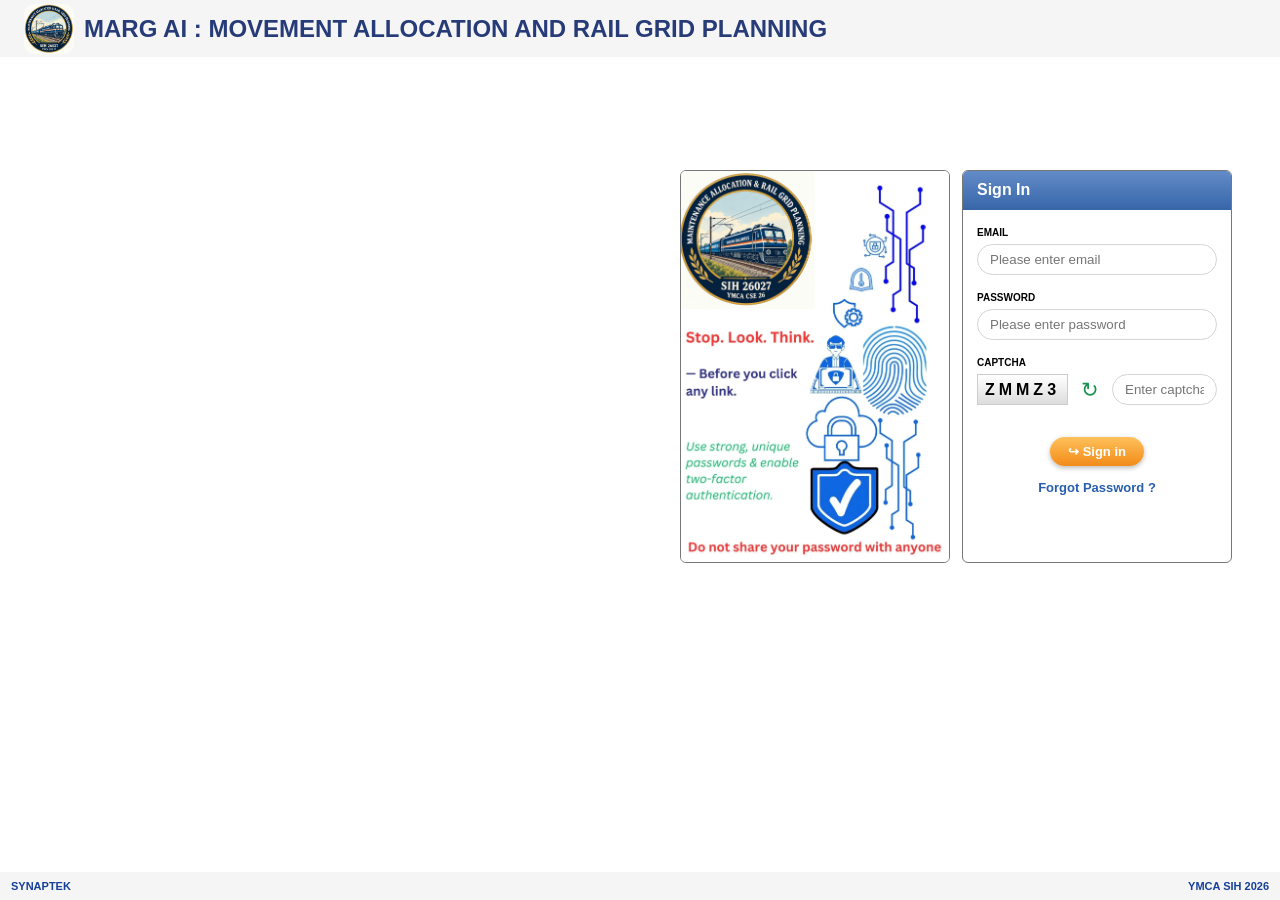
<file: index.html>
<!DOCTYPE html>
<html lang="en">
<head>
    <meta charset="UTF-8">
    <meta name="viewport" content="width=device-width, initial-scale=1.0">
    <title>MARG AI : Movement Allocation and Rail Grid Planning</title>
    <link rel="stylesheet" href="style.css">
</head>

<body>

    <div class="page">

        <video class="bg-video" autoplay muted loop playsinline>
            <source src="background_video.mp4" type="video/mp4">
        </video>

        <!-- TOP HEADER -->
        <div class="top-header">
            <img src="main_logo.png" class="logo" alt="MARG AI Logo">

            <div class="title">
                MARG AI : MOVEMENT ALLOCATION AND RAIL GRID PLANNING
            </div>
        </div>


        <!-- SECURITY IMAGE -->
        <img src="cybersecurity.png" class="side-image" alt="MARG AI Security Illustration">

        <!-- LOGIN BOX -->
        <div class="login-box">

            <div class="login-header">
                Sign In
            </div>

            <div class="login-content">

                <!-- The backend logs users in by email address -->
                <label>EMAIL</label>
                <input
                    type="email"
                    id="username"
                    placeholder="Please enter email"
                    autocomplete="username"
                >

                <label>PASSWORD</label>
                <input
                    type="password"
                    id="password"
                    placeholder="Please enter password"
                    autocomplete="current-password"
                >

                <label>CAPTCHA</label>

                <div class="captcha-row">
                    <span id="captchaCode">QH I95</span>
                    <button type="button" onclick="generateCaptcha()">↻</button>

                    <input
                        type="text"
                        id="captchaInput"
                        placeholder="Enter captcha"
                        autocomplete="off"
                    >
                </div>

                <div id="message" class="message" role="alert"></div>

                <button type="button" class="signin-btn" id="signinBtn" onclick="loginUser()">
                    ↪ Sign in
                </button>

                <div class="forgot-password">
                    Forgot Password ?
                </div>

            </div>
        </div>


        <!-- FOOTER -->
        <div class="footer">
            <span>SYNAPTEK</span>
            <span>YMCA SIH 2026</span>
        </div>

    </div>

    <script src="script.js"></script>

</body>
</html>
</file>
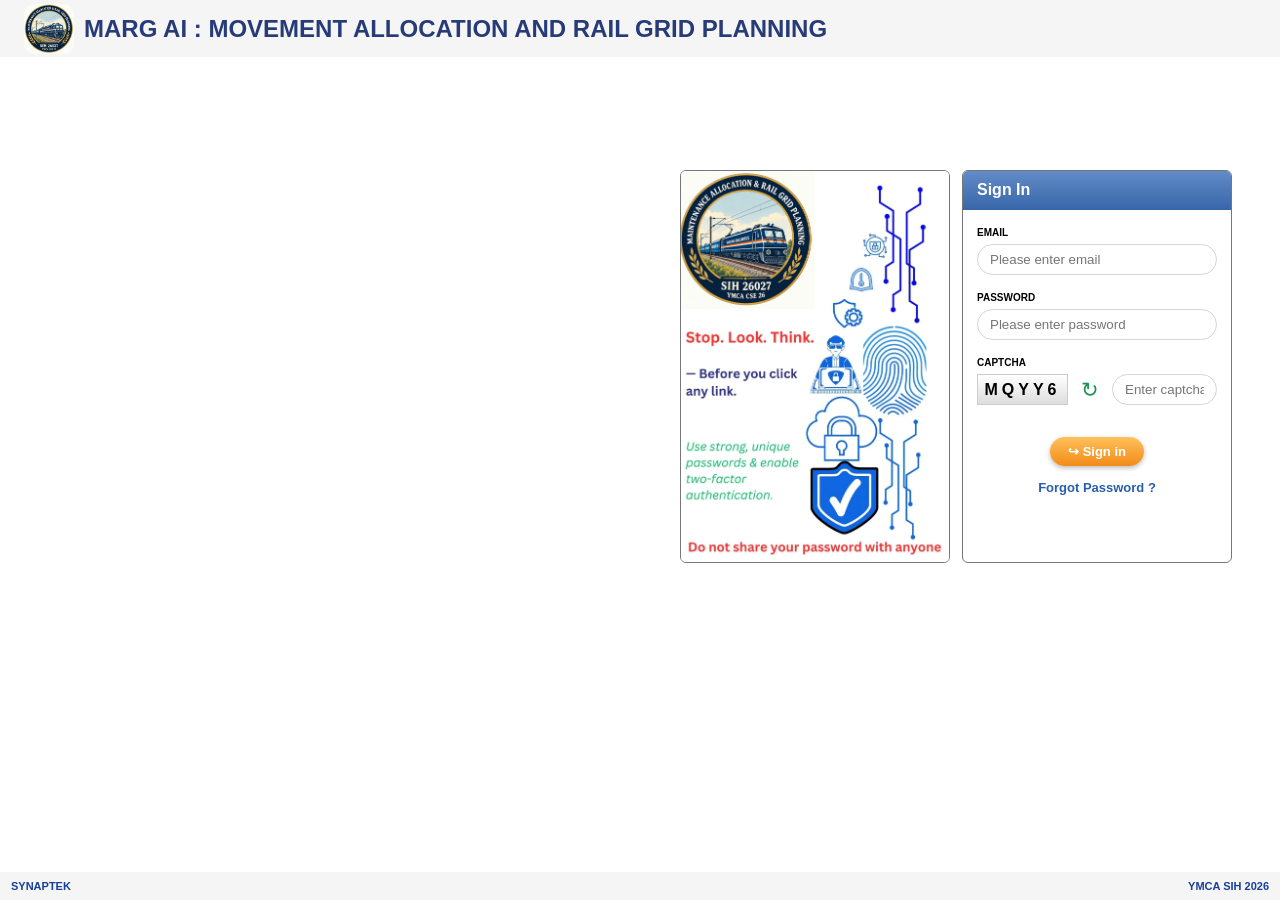
<file: dashboard/index.html>
<!DOCTYPE html>
<html>
<head>
    <meta charset="UTF-8">
    <title>MARG-AI Dashboard</title>
    <style>
        /* hidden until the token is verified */
        body { visibility: hidden; }
    </style>
    <script src="script.js"></script>
</head>
<body>

    <h1>MARG-AI Main Project</h1>

</body>
</html>
</file>
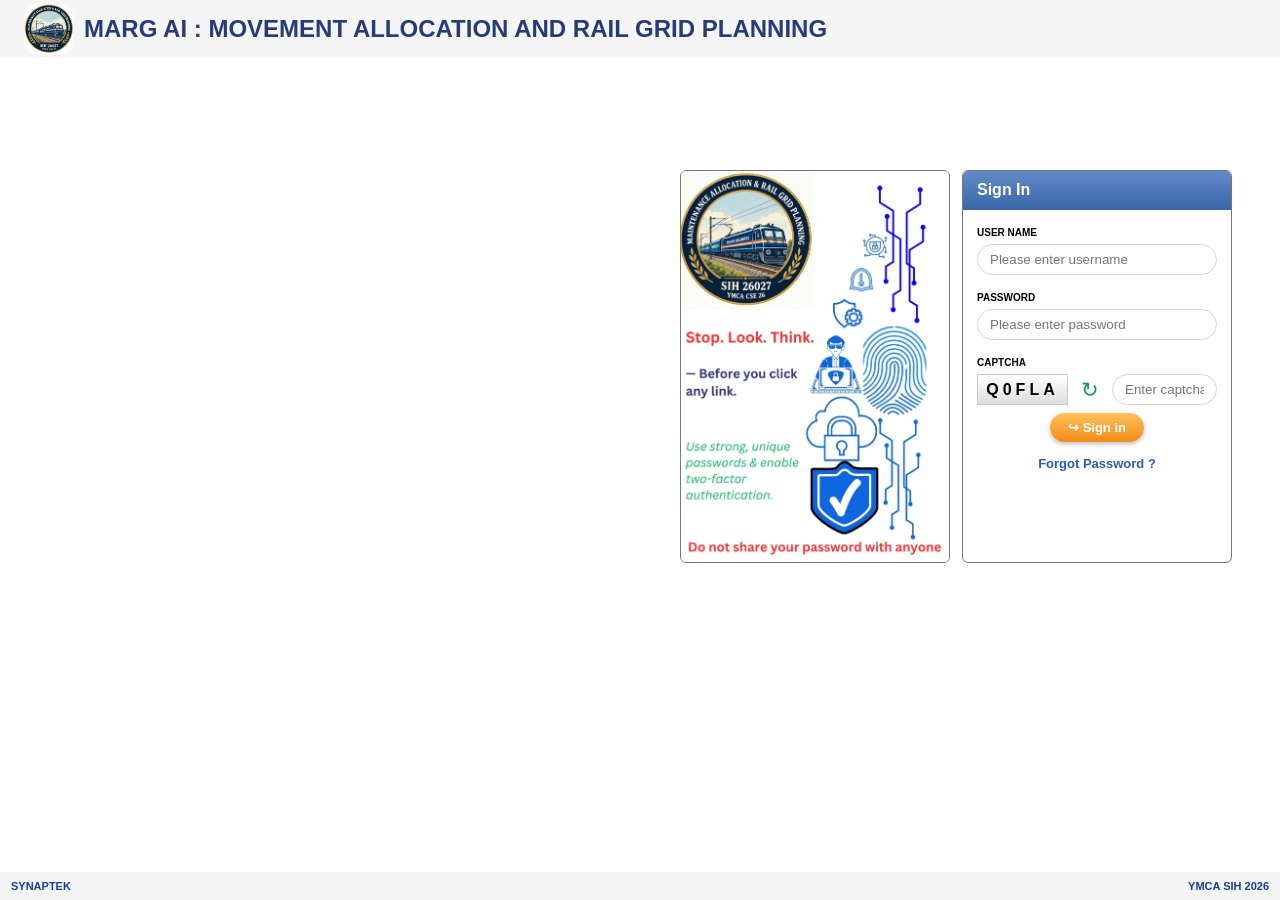
<file: login.html>
<!DOCTYPE html>
<html lang="en">
<head>
    <meta charset="UTF-8">
    <meta name="viewport" content="width=device-width, initial-scale=1.0">
    <title>MARG AI : Movement Allocation and Rail Grid Planning</title>
    <link rel="stylesheet" href="style.css">
</head>

<body>

    <div class="page">

        <!-- TOP HEADER -->
        <div class="top-header">
            <img src="main_logo.png" class="logo" alt="MARG AI Logo">

            <div class="title">
                MARG AI : MOVEMENT ALLOCATION AND RAIL GRID PLANNING
            </div>
        </div>


        <!-- SECURITY IMAGE -->
        <img src="cybersecurity.png" class="side-image" alt="MARG AI Security Illustration">

        <!-- LOGIN BOX -->
        <div class="login-box">

            <div class="login-header">
                Sign In
            </div>

            <div class="login-content">

                <label>USER NAME</label>
                <input
                    type="text"
                    id="username"
                    placeholder="Please enter username"
                >

                <label>PASSWORD</label>
                <input
                    type="password"
                    id="password"
                    placeholder="Please enter password"
                >

                <label>CAPTCHA</label>

                <div class="captcha-row">
                    <span id="captchaCode">QH I95</span>
                    <button type="button" onclick="generateCaptcha()">↻</button>

                    <input
                        type="text"
                        id="captchaInput"
                        placeholder="Enter captcha"
                    >
                </div>

                <button class="signin-btn" onclick="loginUser()">
                    ↪ Sign in
                </button>

                <div class="forgot-password">
                    Forgot Password ?
                </div>

            </div>
        </div>


        <!-- FOOTER -->
        <div class="footer">
            <span>SYNAPTEK</span>
            <span>YMCA SIH 2026</span>
        </div>

    </div>

    <script src="script.js"></script>

</body>
</html>
</file>
<file: style.css>
* {
    box-sizing: border-box;
}

html,
body {
    margin: 0;
    padding: 0;
    width: 100%;
    height: 100%;
    overflow: hidden;
    font-family: Arial, Helvetica, sans-serif;
}




/* ================= TOP HEADER ================= */

.top-header {
    position: absolute;
    top: 0;
    left: 0;

    width: 100%;
    height: 57px;

    background: #f5f5f5;

    display: flex;
    align-items: center;

    padding-left: 24px;
}

.logo {
    width: 50px;
    height: 50px;

    object-fit: cover;
    border-radius: 10px;

    margin-right: 10px;
}

.title {
    font-size: 24px;
    font-weight: 700;
    color: #263b78;
}


/* ================= LOGIN BOX ================= */

.login-box {

    position: absolute;

    top: 170px;
    right: 48px;

    width: 270px;
    height: 393px;

    background: white;

    border: 1px solid #777;
    border-radius: 6px;

    overflow: hidden;
}


/* ================= SIDE IMAGE ================= */

.side-image {
    position: absolute;

    width: 270px;
    height: 393px;

    object-fit: cover;

    right: 330px;
    top: 170px;

    border: 1px solid #777;
    border-radius: 6px;
}


.login-header {

    height: 39px;

    background: linear-gradient(
        #638bc8,
        #3766a8
    );

    color: white;

    padding: 10px 14px;

    font-size: 16px;
    font-weight: bold;
}


.login-content {

    padding: 17px 14px;
}


.login-content label {

    display: block;

    font-size: 10px;
    font-weight: bold;

    margin-bottom: 6px;
}


.login-content input {

    width: 100%;
    height: 31px;

    border: 1px solid #d5d5d5;

    border-radius: 18px;

    padding: 0 12px;

    margin-bottom: 17px;

    outline: none;
}


.captcha-row {

    display: flex;

    align-items: center;

    gap: 7px;
}


#captchaCode {

    width: 91px;
    height: 31px;

    display: flex;
    align-items: center;
    justify-content: center;

    background: linear-gradient(
        #ffffff,
        #dddddd
    );

    border: 1px solid #cccccc;

    font-weight: bold;

    letter-spacing: 4px;
}


.captcha-row button {

    border: none;

    background: transparent;

    color: #19934d;

    font-size: 21px;

    cursor: pointer;
}


#captchaInput {

    flex: 1;

    min-width: 0;

    margin-bottom: 0;
}


.signin-btn {

    display: block;

    margin: 8px auto 14px;

    padding: 7px 18px;

    border: none;

    border-radius: 18px;

    background: linear-gradient(
        #ffc15b,
        #f28b19
    );

    color: white;

    font-size: 13px;
    font-weight: bold;

    cursor: pointer;

    box-shadow: 0 2px 5px #bbb;
}


.forgot-password {

    text-align: center;

    color: #285eae;

    font-size: 13px;
    font-weight: bold;

    cursor: pointer;
}


/* ================= FOOTER ================= */

.footer {

    position: absolute;

    bottom: 0;
    left: 0;

    width: 100%;
    height: 28px;

    background: #f5f5f5;

    display: flex;

    align-items: center;
    justify-content: space-between;

    padding: 0 11px;

    font-size: 11px;
    font-weight: bold;

    color: #163f9b;
}


/* ================= STATUS MESSAGE ================= */

.message {
    min-height: 14px;
    margin-top: 10px;

    text-align: center;
    font-size: 11px;
    font-weight: bold;
}

.message.error {
    color: #c0392b;
}

.message.success {
    color: #19934d;
}

.signin-btn:disabled {
    opacity: 0.6;
    cursor: not-allowed;
}

.bg-video {
    position: absolute;
    top: 0;
    left: 0;
    width: 100%;
    height: 100%;
    object-fit: cover;
}
</file>
